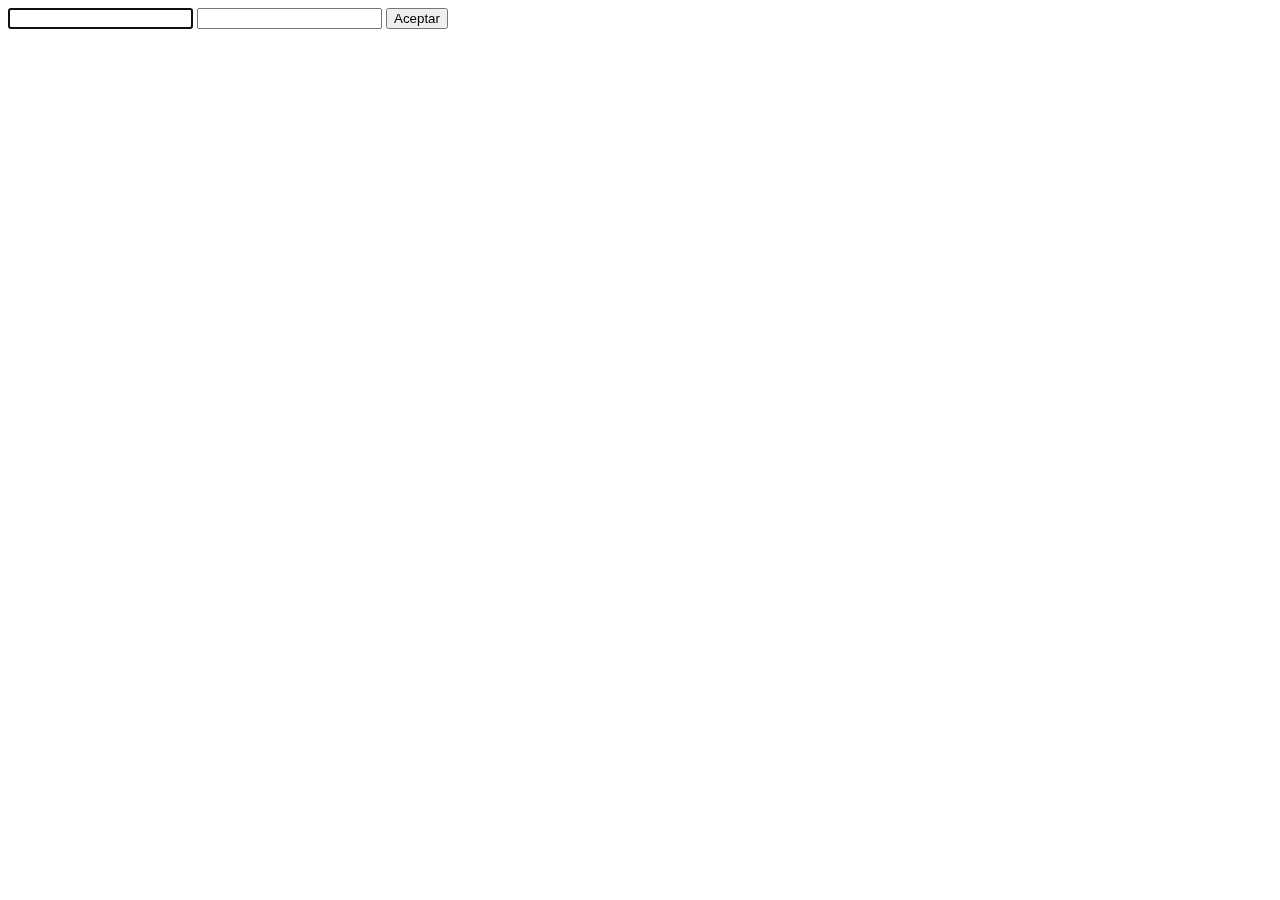
<file: index.html>
<!DOCTYPE html>
<html lang="en">
<head>
    <meta charset="UTF-8">
    <meta name="viewport" content="width=device-width, initial-scale=1.0">
    <title>Condicionales</title>
</head>
<style>
    img{
        max-width: 100%;
    }
    #caja2{
        display: none;
        width: 250px;
    }
</style>
<script type="text/javascript">
    window.onload=inicio;
    var intentos=0;
    function inicio(){
        document.getElementById("boton1").addEventListener("click",evaluar);
    }

    function evaluar(){
        let nombre = document.getElementById("nombre").value.toLowerCase();
        let edad = Number(document.getElementById("edad").value);

        if(nombre=="ataulfo" || nombre == "ataúlfo"){
            location.href="https://wikipedia.org/wiki/Ervigio";
        } else if(nombre=="ervigio" && edad == 680){
            document.getElementById("caja1").style.display="none";
            document.getElementById("caja2").style.display="block";
        } else {
            alert("No te conozco");
            if (edad!=680){
                document.getElementById("edad").value="";
                document.getElementById("edad").focus();
            }
            if (nombre!="ervigio"){
                document.getElementById("nombre").value="";
                document.getElementById("nombre").focus();
            }
            intentos++;
            if (intentos>3){
                location.href="https://wikipedia.org/wiki/Ervigio";
            }
        }
    }
</script>
<body>
    <div id="caja1">
        <input id="nombre" autofocus>
        <input id="edad" type="number">
        <button id="boton1">Aceptar</button>
    </div>

    <div id="caja2">
        <img src="img/news1.jpg" alt="tenedor lapiz">
        <button id="menos">-</button>
        <div id="cantidad"></div>
        <button id="mas">+</button>
    </div>

    <!-- VOY MINUTO 14 -->
    <!-- <script src="script.js"></script> -->
</body>
</html>
</file>
